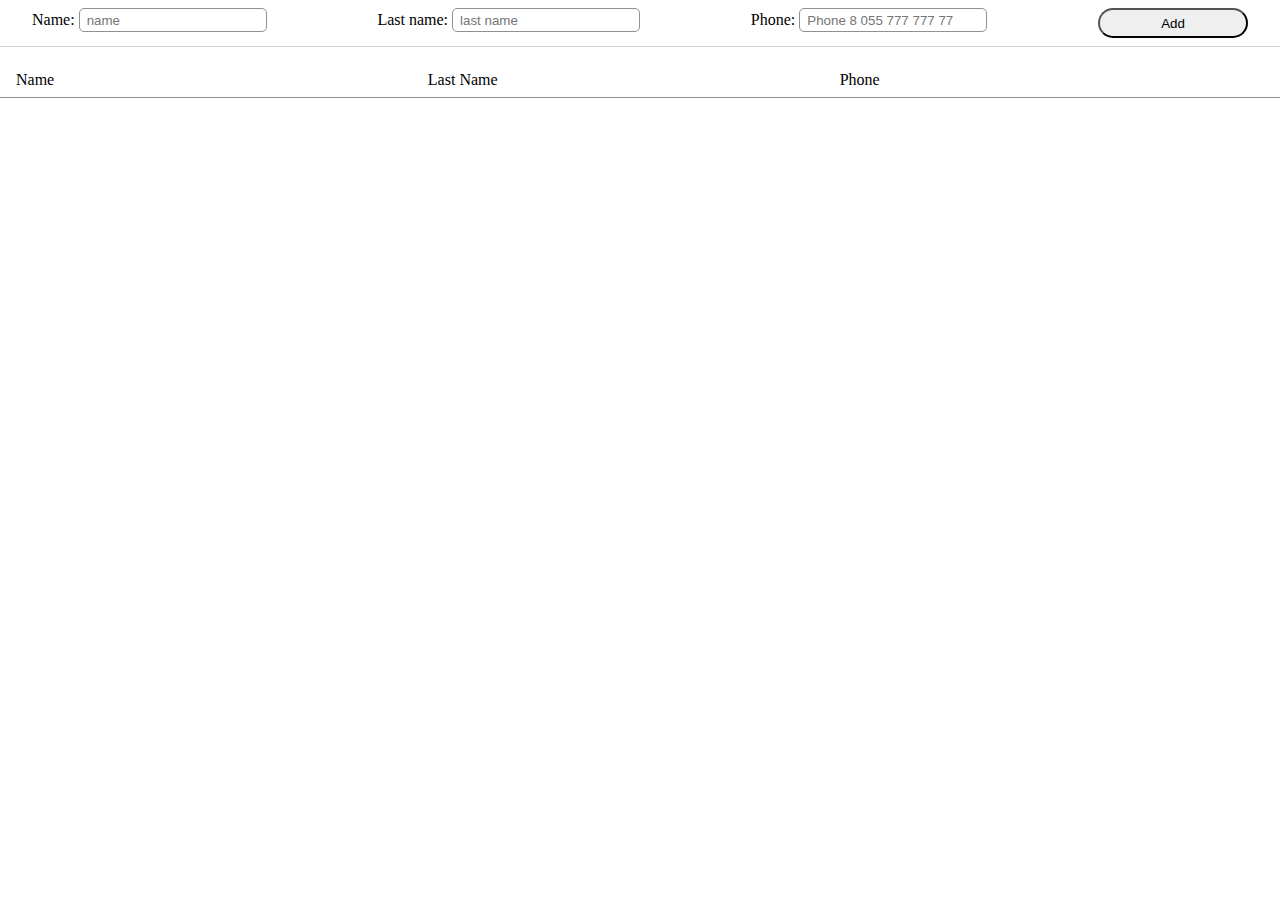
<file: contact-list-delete/index.html>
<!DOCTYPE html>
<html lang="en">
  <head>
    <meta charset="UTF-8" />
    <meta http-equiv="X-UA-Compatible" content="IE=edge" />
    <meta name="viewport" content="width=device-width, initial-scale=1.0" />
    <link rel="stylesheet" href="./style.css" />
    <title>Document</title>
  </head>
  <body>
    <!-- FORM  -->
    <div class="form-wrapper">
      <div>
        <div class="input-wrapper">
          <label for="name">Name:</label>
          <input id="name" class="user-inputs" type="text" placeholder="name" />
        </div>
        <div id="name-validation" class="validation-msgs"></div>
      </div>

      <div>
        <div class="input-wrapper">
          <label for="lastName">Last name:</label>
          <input id="lastName" class="user-inputs" type="text" placeholder="last name"/>
        </div>
        <div id="lastName-validation" class="validation-msgs"></div>
      </div>

      <div>
        <div class="input-wrapper">
          <label for="phone">Phone:</label>
          <input id="phone" class="user-inputs" type="tel" placeholder="Phone 8 055 777 777 77"/>
        </div>
        <div id="phone-validation" class="validation-msgs"></div>
      </div>
      <button id="btn">Add</button>
    </div>

    <!-- TABLE -->
    <div class="table-header-wrapper">
      <div class="table-item">Name</div>
      <div class="table-item">Last Name</div>
      <div class="table-item">Phone</div>
    </div>
    <div class="table-container"></div>
    <script src="./app.js"></script>
  </body>
</html>
</file>
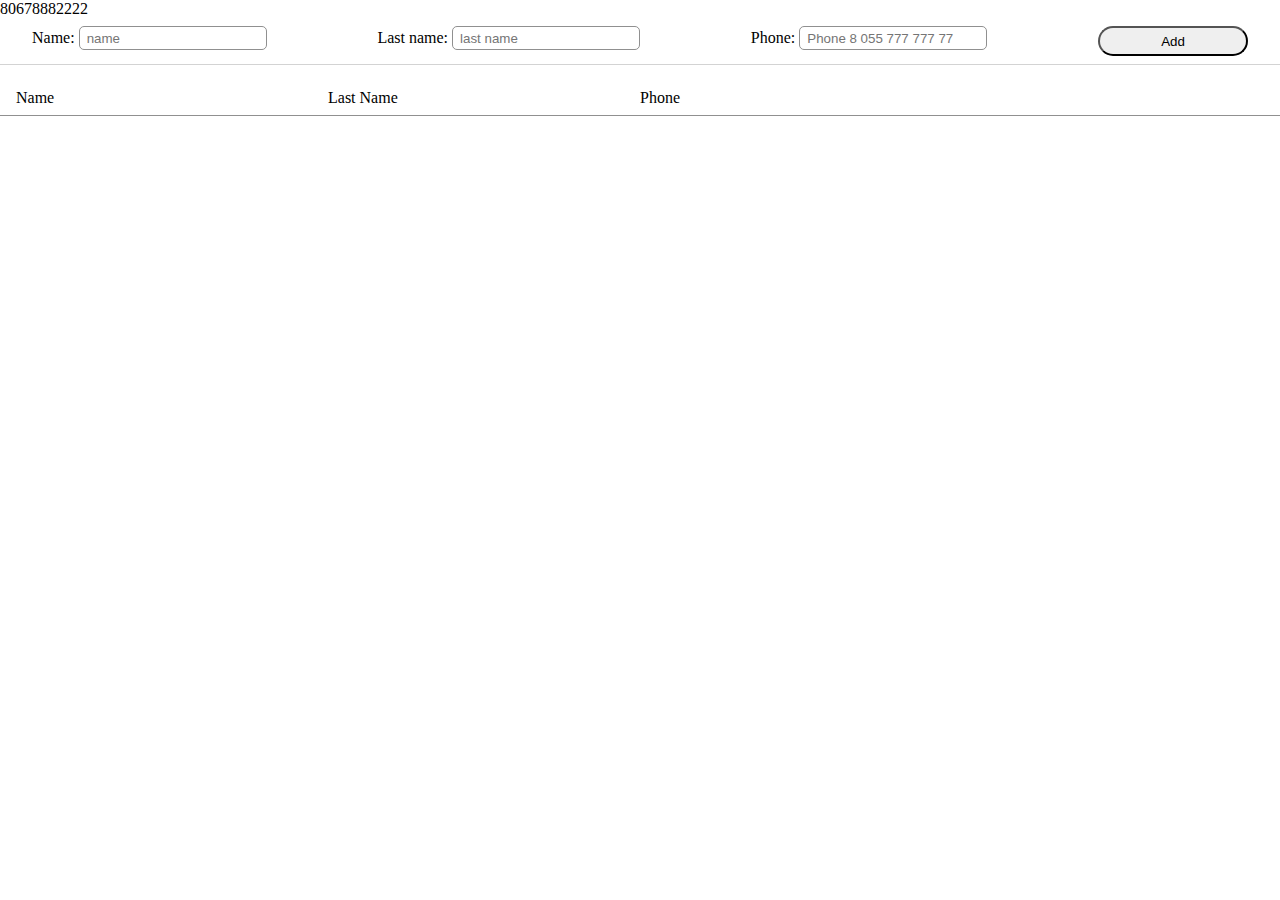
<file: contact-list/index.html>
<!DOCTYPE html>
<html lang="en">
  <head>
    <meta charset="UTF-8" />
    <meta http-equiv="X-UA-Compatible" content="IE=edge" />
    <meta name="viewport" content="width=device-width, initial-scale=1.0" />
    <link rel="stylesheet" href="./style.css" />
    <title>Document</title>
  </head>
  <body>
    80678882222
    <!-- FORM  -->
    <div class="form-wrapper">
      <div>
        <div class="input-wrapper">
          <label for="name">Name:</label>
          <input id="name" class="user-inputs" type="text" placeholder="name" />
        </div>
        <div id="name-validation" class="validation-msgs"></div>
      </div>

      <div>
        <div class="input-wrapper">
          <label for="lastName">Last name:</label>
          <input id="lastName" class="user-inputs" type="text" placeholder="last name"/>
        </div>
        <div id="lastName-validation" class="validation-msgs"></div>
      </div>

      <div>
        <div class="input-wrapper">
          <label for="phone">Phone:</label>
          <input id="phone" class="user-inputs" type="tel" placeholder="Phone 8 055 777 777 77"/>
        </div>
        <div id="phone-validation" class="validation-msgs"></div>
      </div>
      <button id="btn">Add</button>
    </div>

    <!-- TABLE -->
    <div class="table-header-wrapper">
      <div class="table-item">Name</div>
      <div class="table-item">Last Name</div>
      <div class="table-item">Phone</div>
    </div>
    <div class="table-container"></div>
    <script src="./app.js"></script>
  </body>
</html>
</file>
<file: contact-list-delete/style.css>
body {
  margin: 0;
  padding: 0;
}
input {
  outline: none;
  border: none;
  background-image: none;
  background-color: transparent;
  -webkit-box-shadow: none;
  -moz-box-shadow: none;
  box-shadow: none;
  border: 1px solid #909090;
  height: 1.5em;
  border-radius: 5px;
  padding-left: 7px;
}
.form-wrapper {
  border-bottom: 1px solid lightgray;
  display: flex;
  /* align-items: center; */
  justify-content: space-between;
  padding: 0.5em 2em;
  margin-bottom: 1em;
}
#btn {
  width: 150px;
  height: 30px;
  border-radius: 15px;
}

.table-container {
  width: 100%;
}
.table-header-wrapper{
  border-bottom: 1px solid #909090;
}
.table-items-wrapper,
.table-header-wrapper {
  padding:0 1em;
  display: flex;
  align-items: center;
  /* justify-content: space-around; */
}
.table-item {
  width: 33%;
  padding: 0.5em 0;
}

.validation-msgs {
  color: red;
  font-size: 12px;
}
</file>
<file: contact-list/style.css>
body {
  margin: 0;
  padding: 0;
}
input {
  outline: none;
  border: none;
  background-image: none;
  background-color: transparent;
  -webkit-box-shadow: none;
  -moz-box-shadow: none;
  box-shadow: none;
  border: 1px solid #909090;
  height: 1.5em;
  border-radius: 5px;
  padding-left: 7px;
}
.form-wrapper {
  border-bottom: 1px solid lightgray;
  display: flex;
  /* align-items: center; */
  justify-content: space-between;
  padding: 0.5em 2em;
  margin-bottom: 1em;
}
#btn {
  width: 150px;
  height: 30px;
  border-radius: 15px;
}

.table-container {
  width: 100%;
}
.table-header-wrapper{
  border-bottom: 1px solid #909090;
}
.table-items-wrapper,
.table-header-wrapper {
  padding:0 1em;
  display: flex;
  align-items: center;
  /* justify-content: space-around; */
}
.table-item {
  width: 25%;
  padding: 0.5em 0;
}

.validation-msgs {
  color: red;
  font-size: 12px;
}
</file>
